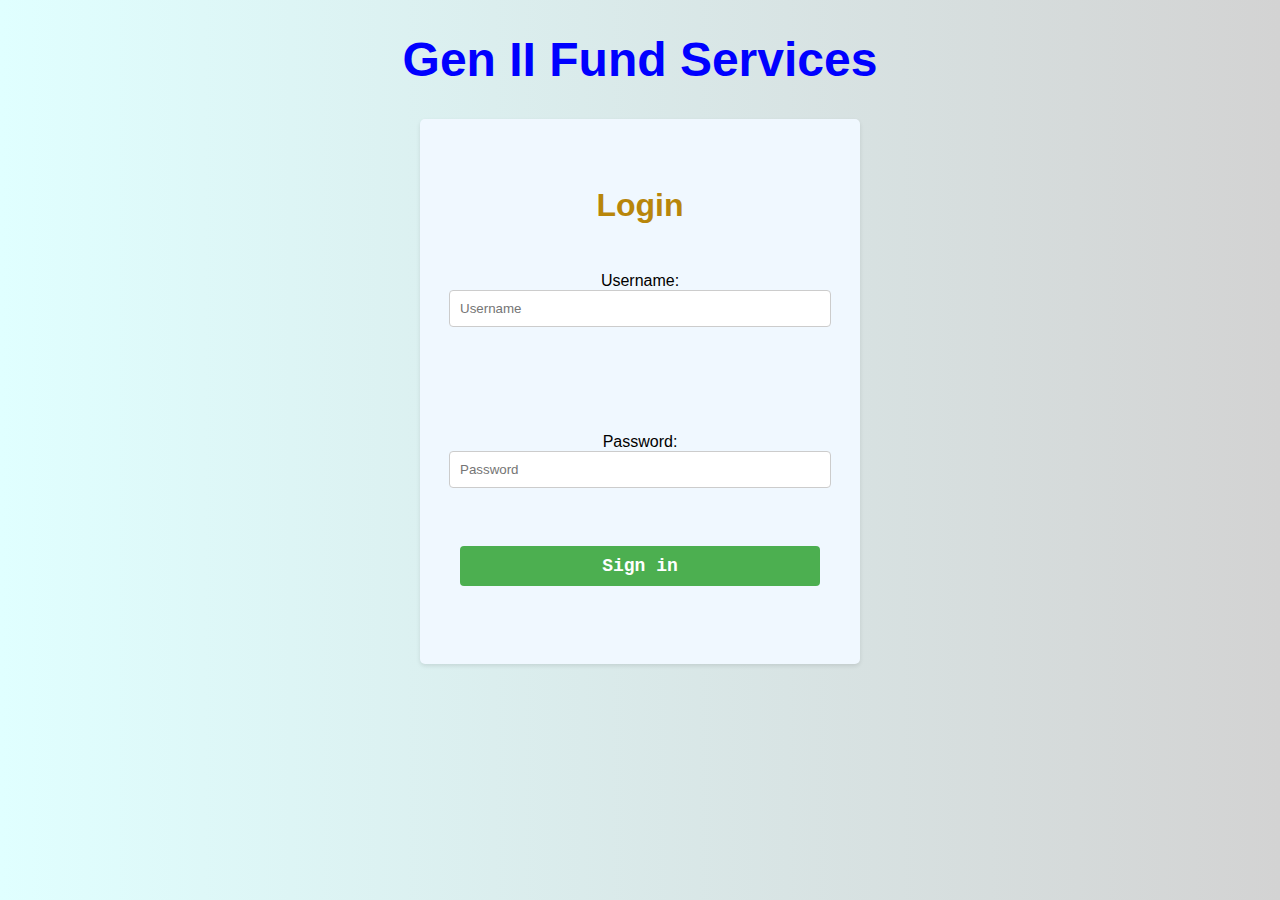
<file: index.html>
<!DOCTYPE html>
<html lang="en">
<head>
  <meta charset="UTF-8">
  <meta name="viewport" content="width=device-width, initial-scale=1.0">
  <link rel="stylesheet" href="app.css">

  <title>Login Page</title>

</head>
  
<body >

  <h1 class ="Line1" >Gen II Fund Services</h1>

  <div class="container">
    
    <h1 class ="Line2" >Login</h1>

    <form id="loginForm" method ="post">
    <div>
      <label for="username">Username:</label>
      <input type="text" id="username" name="username" placeholder="Username" required>
    </div>
      <br>
    <div >
      <label for="password">Password:</label>
      <input type="password" id="password" name="password" placeholder="Password" maxlength = "10" required>
    </div>
    <br>
    <div>
      <button type="submit">Sign in</button>
    </div>
    <br>
    </form>
  </div>

  <script src="app.js"></script>

</body>

</html>
</file>
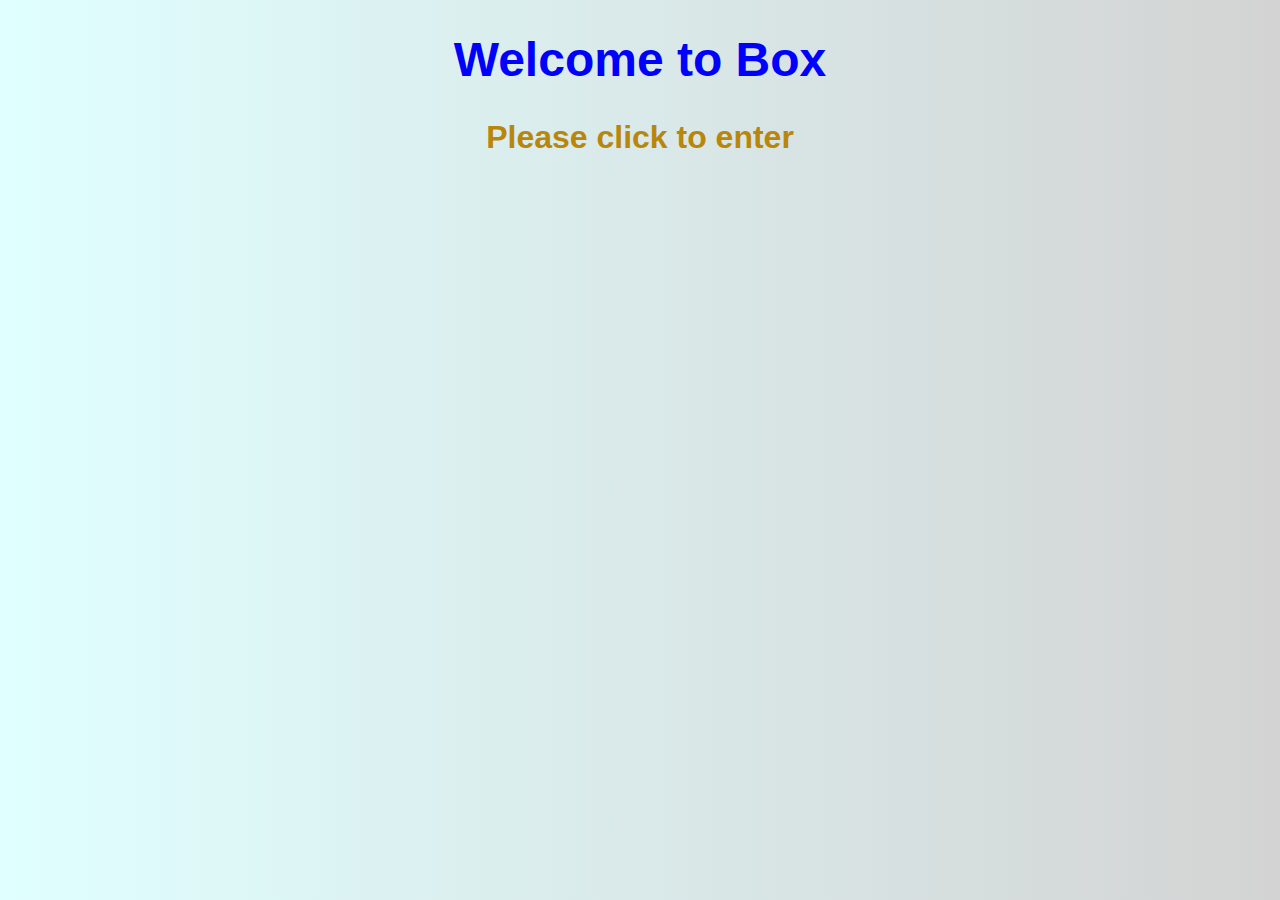
<file: boxapi.html>
<!DOCTYPE html>
<html lang="en">
<head>
    <meta charset="UTF-8">
    <meta http-equiv="X-UA-Compatible" content="IE=edge">
    <meta name="viewport" content="width=device-width, initial-scale=1.0">
    <title>Document</title>
    <link rel="stylesheet" href="app.css">
</head>
<body >

    <h1 class ="Line1" >Welcome to Box</h1>

    <h2 class ="Line2">Please click to enter</h2>
</body>
</html>
</file>
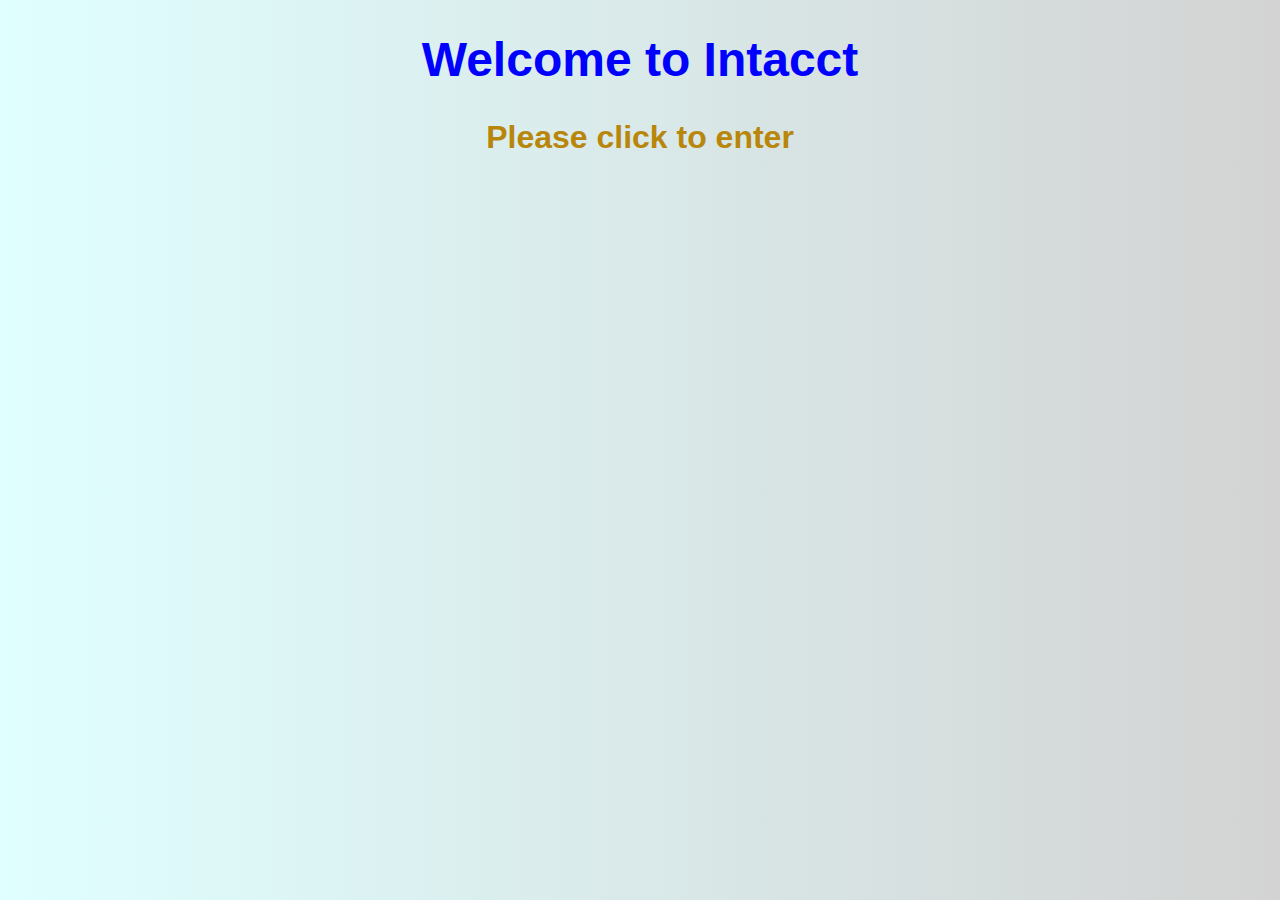
<file: intacctapi.html>
<!DOCTYPE html>
<html lang="en">
<head>
    <meta charset="UTF-8">
    <meta http-equiv="X-UA-Compatible" content="IE=edge">
    <meta name="viewport" content="width=device-width, initial-scale=1.0">
    <title>Document</title>
    <link rel="stylesheet" href="app.css">
</head>
<body>
    <h1 class ="Line1" >Welcome to Intacct</h1>

    <h2 class ="Line2">Please click to enter</h2>
    
</body>
</html>
</file>
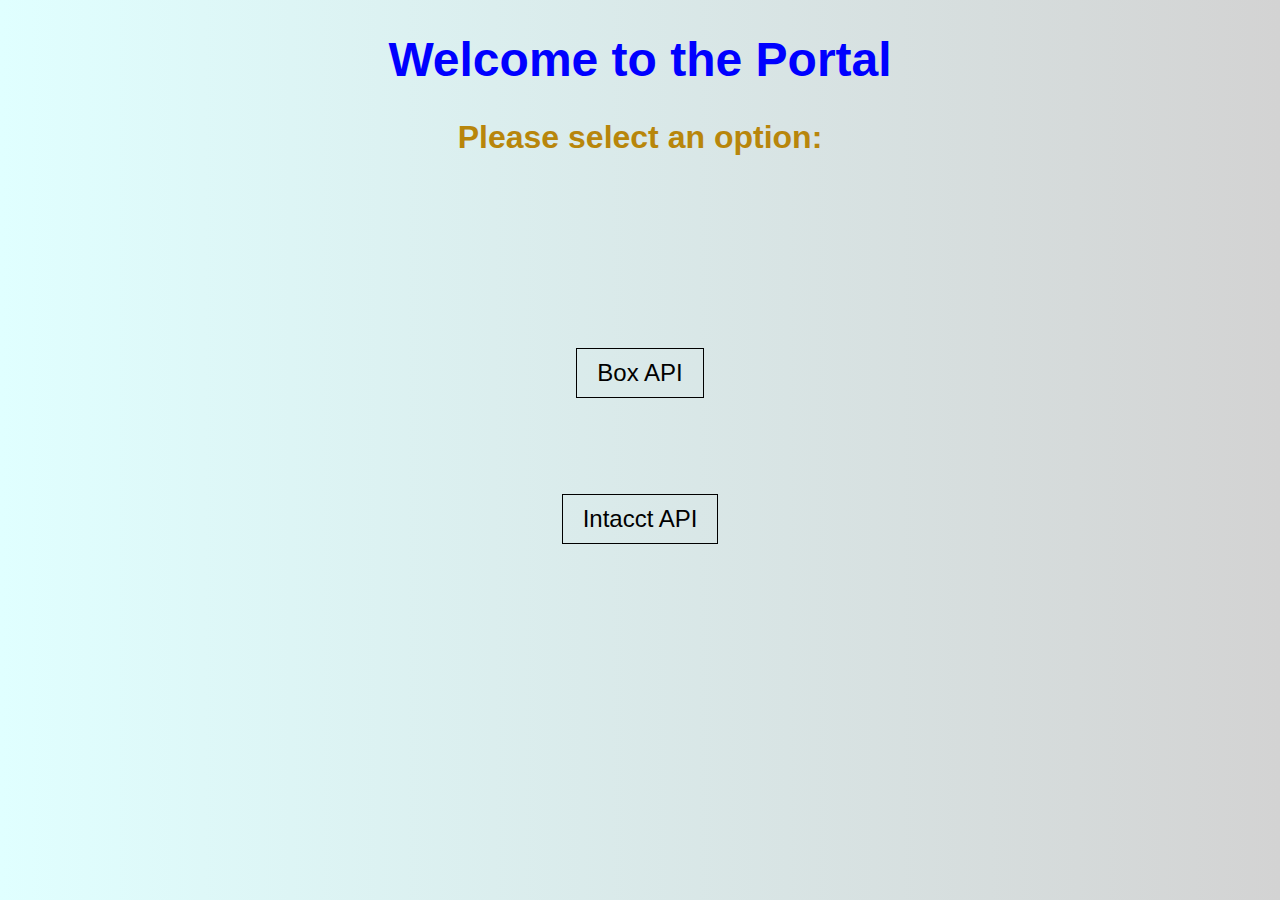
<file: welcome.html>
<!DOCTYPE html>
<html lang="en">
<head>
  <meta charset="UTF-8">
  <meta name="viewport" content="width=device-width, initial-scale=1.0">
  <title>Welcome Page</title>
  <link rel="stylesheet" href="app.css">

</head>

<body>

<div class="center-block">

  <h1 class ="Line1" >Welcome to the Portal</h1>
  <h2 class ="Line2">Please select an option:</h2>
  
</div>

<div id="button-container-3" class="button-container">

  <a href="boxapi.html" class="button">Box API</a>
  <a href="intacctapi.html" class="button">Intacct API</a>
  
</div>

</body>
</html>
</file>
<file: app.css>
body {
  font-family:  sans-serif , "consolas";
  background: linear-gradient(to left, lightgrey, lightcyan);
}

.Line1, .Line2, h2 {
text-align: center;
font-weight: bold;
}

.Line1 {
font-size: 3em;
font-family: Arial, Helvetica, sans-serif;
color: blue;
}

.Line2 {
font-size: xx-large; 
font-family: Arial, Helvetica, sans-serif;
color: darkgoldenrod; 
}

h2 {
font-size: x-large;
font-family: Verdana, Geneva, Tahoma, sans-serif;
color: red; 
}

a.link {
color: lawngreen;
}

a:visited {
color: grey;
}

a:hover {
color: yellow;
}

a:active {
color: tomato;
}

.container {
  max-width: 400px;
  margin: 0 auto;
  padding: 20px;
  background-color: aliceblue;
  border-radius: 5px;
  box-shadow: 0 2px 4px rgba(0, 0, 0, 0.1);
  text-align: center;
}

.container h1 {
  margin: 0.5in 0; 
}

.container label {
  display: block;
  margin-top: 0.5in;
}

input[type="text"], input[type="password"], button {
  display: block;
  width: 90%;
  padding: 10px;
  margin-bottom: 40px;
  border: 1px solid #ccc;
  border-radius: 4px;
  margin-left: auto;
  margin-right: auto;
}

button {
  font-family: 'Courier New', Courier, monospace;
  font-size: large;
  font-weight: bold;
  background-color: #4CAF50;
  color: white;
  border: none;
  cursor: pointer;
  padding: 10px;
  margin-top: 0;
}

.button-container {
  display: flex;
  justify-content: space-between;
  align-items: center; 
}

.button {
  padding: 10px 20px;
  border: 1px solid #000;
  text-decoration: none;
  color: #000;
  font-size: 24px; 
  transition: background-color 0.3s, color 0.3s;
}

.button:hover {
  background-color: #000;
  color: #fff;
}

h2, #button-container-3 {
  margin: 0;
  padding: 0;
}


#button-container-3 {
  display: flex;
  flex-direction: column;
  align-items: center;
  justify-content: center;
  gap: 1in;
  margin-top: 2in;
  height: auto;
}
</file>
